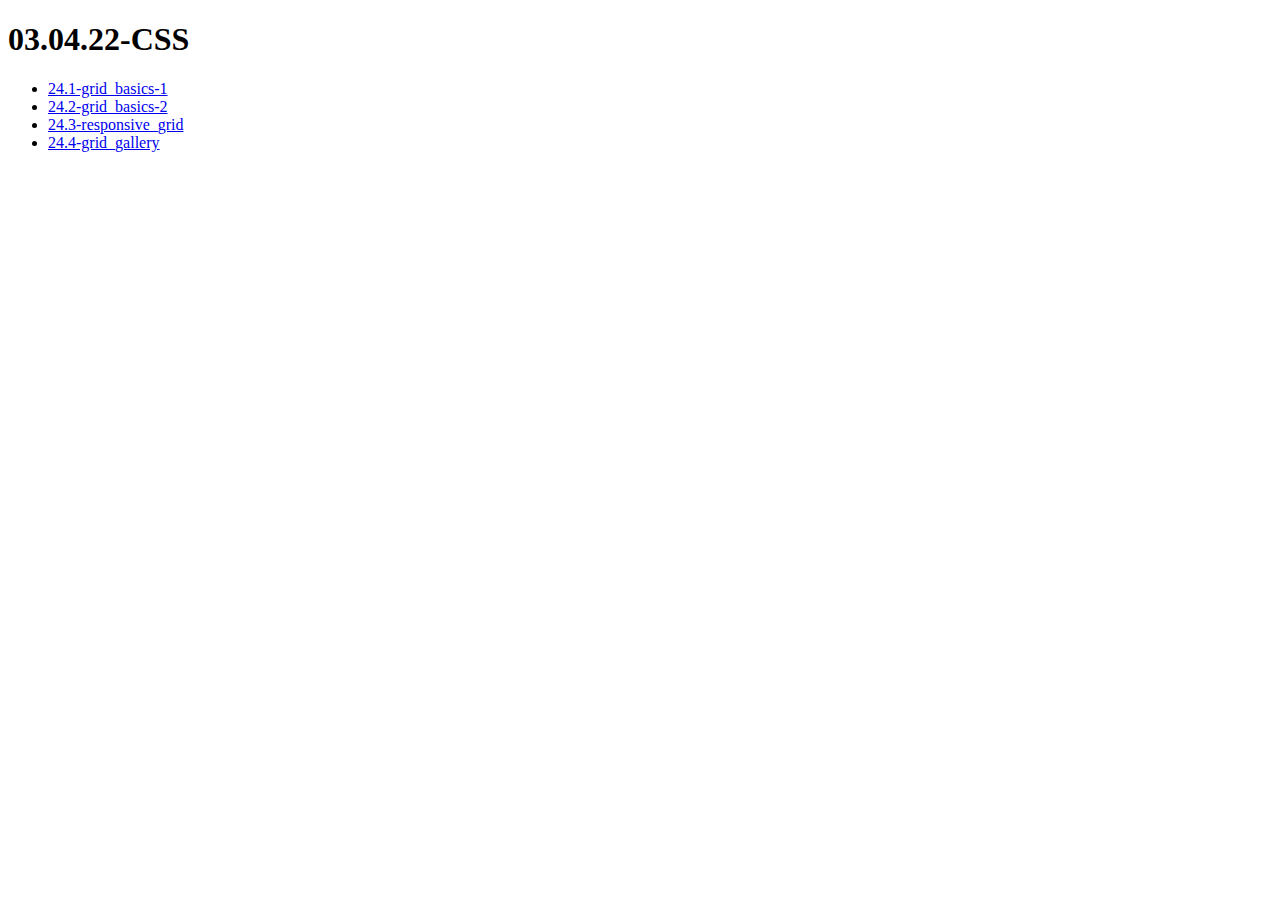
<file: index.html>
<!DOCTYPE html>
<html lang="en">
<head>
    <meta charset="UTF-8">
    <meta http-equiv="X-UA-Compatible" content="IE=edge">
    <meta name="viewport" content="width=device-width, initial-scale=1.0">
    <title>03.04.22-CSS</title>
</head>
<body>
    <h1>03.04.22-CSS</h1>
    <ul>
        <li><a href="24.1-grid_basics-1/24.1-grid_basics-1.html">24.1-grid_basics-1</a></li>
        <li><a href="24.2-grid_basics-2/24.2-grid_basics-2.html">24.2-grid_basics-2</a></li>
        <li><a href="24.3-responsive_grid/24.3-responsive_grid.html">24.3-responsive_grid</a></li>
        <li><a href="24.4-grid_gallery/24.4-grid_gallery.html">24.4-grid_gallery</a></li>
    </ul>
</body>
</html>
</file>
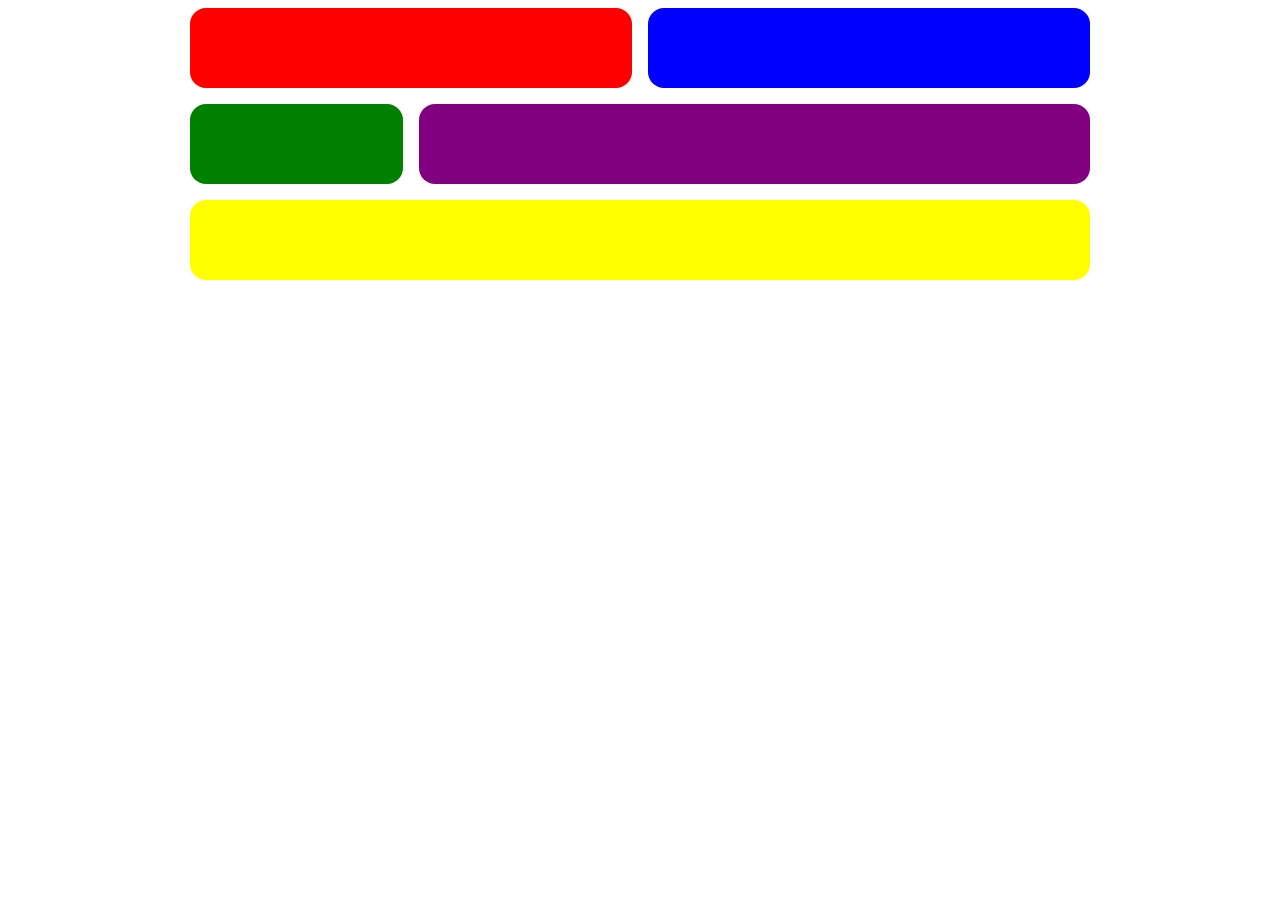
<file: 24.1-grid_basics-1/24.1-grid_basics-1.html>
<!DOCTYPE html>
<html lang="en">
<head>
    <meta charset="UTF-8">
    <meta http-equiv="X-UA-Compatible" content="IE=edge">
    <meta name="viewport" content="width=device-width, initial-scale=1.0">
    <link rel="stylesheet" href="24.1-grid_basics-1.css">
    <title>24.1-grid_basics-1</title>
</head>
<body>
    <div class="container">
        <div id="red" class="box"></div>
        <div id="blue" class="box"></div>
        <div id="green" class="box"></div>
        <div id="purple" class="box"></div>
        <div id="yellow" class="box"></div>
    </div>
</body>
</html>
</file>
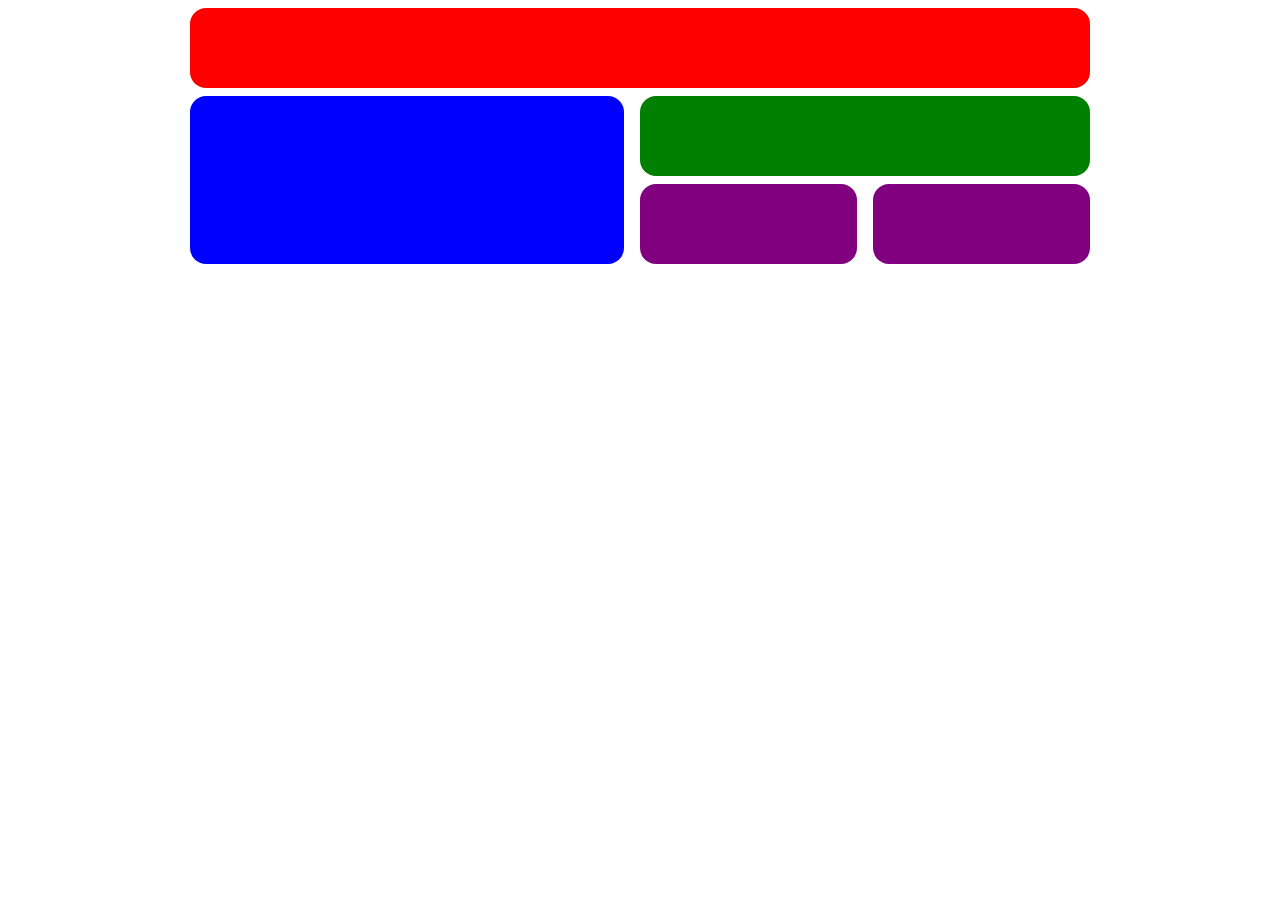
<file: 24.2-grid_basics-2/24.2-grid_basics-2.html>
<!DOCTYPE html>
<html lang="en">
<head>
    <meta charset="UTF-8">
    <meta http-equiv="X-UA-Compatible" content="IE=edge">
    <meta name="viewport" content="width=device-width, initial-scale=1.0">
    <link rel="stylesheet" href="24.2-grid_basics-2.css">
    <title>24.2-grid_basics-2</title>
</head>
<body>
    <div class="container">
        <div id="red" class="box"></div>
        <div id="blue" class="box"></div>
        <div id="green" class="box"></div>
        <div id="purple-1" class="box"></div>
        <div id="purple-2" class="box"></div>
    </div>
</body>
</html>
</file>
<file: 24.1-grid_basics-1/24.1-grid_basics-1.css>
.container{
    display: grid;
    grid-template-columns: repeat(4, 1fr);
    gap: 16px;

    max-width: 900px;
    margin: auto;
}

.box{
    border-radius: 16px;
    height: 80px;
}

#red{
    background-color: red;
    grid-column-start: 1;
    grid-column-end: 3;
}
#blue{
    background-color: blue;
    grid-column-start: 3;
    grid-column-end: 5;
}
#green{
    background-color: green;
}
#purple{
    background-color: purple;
    grid-column-start: 2;
    grid-column-end: 5;

}
#yellow{
    background-color: yellow;
    grid-column-start: 1;
    grid-column-end: 5;
}
</file>
<file: 24.2-grid_basics-2/24.2-grid_basics-2.css>
.container{
    display: grid;
    grid-template-columns: 2fr 1fr 1fr;
    column-gap: 16px;
    row-gap: 8px;

    max-width: 900px;
    margin: auto;
}

.box{
    border-radius: 16px;
    min-height: 80px;
}

#red{
    background-color: red;
    grid-column: 1 / span 3;
}
#blue{
    background-color: blue;
    grid-column: 1 / span 1;
    grid-row: 2 / span 2;
}
#green{
    background-color: green;
    grid-column: 2 / span 2;
}
#purple-1{
    background-color: purple;
    grid-column: 2 / span 1;

}
#purple-2{
    background-color: purple;
    grid-column: 3 / span 1;
}
</file>
